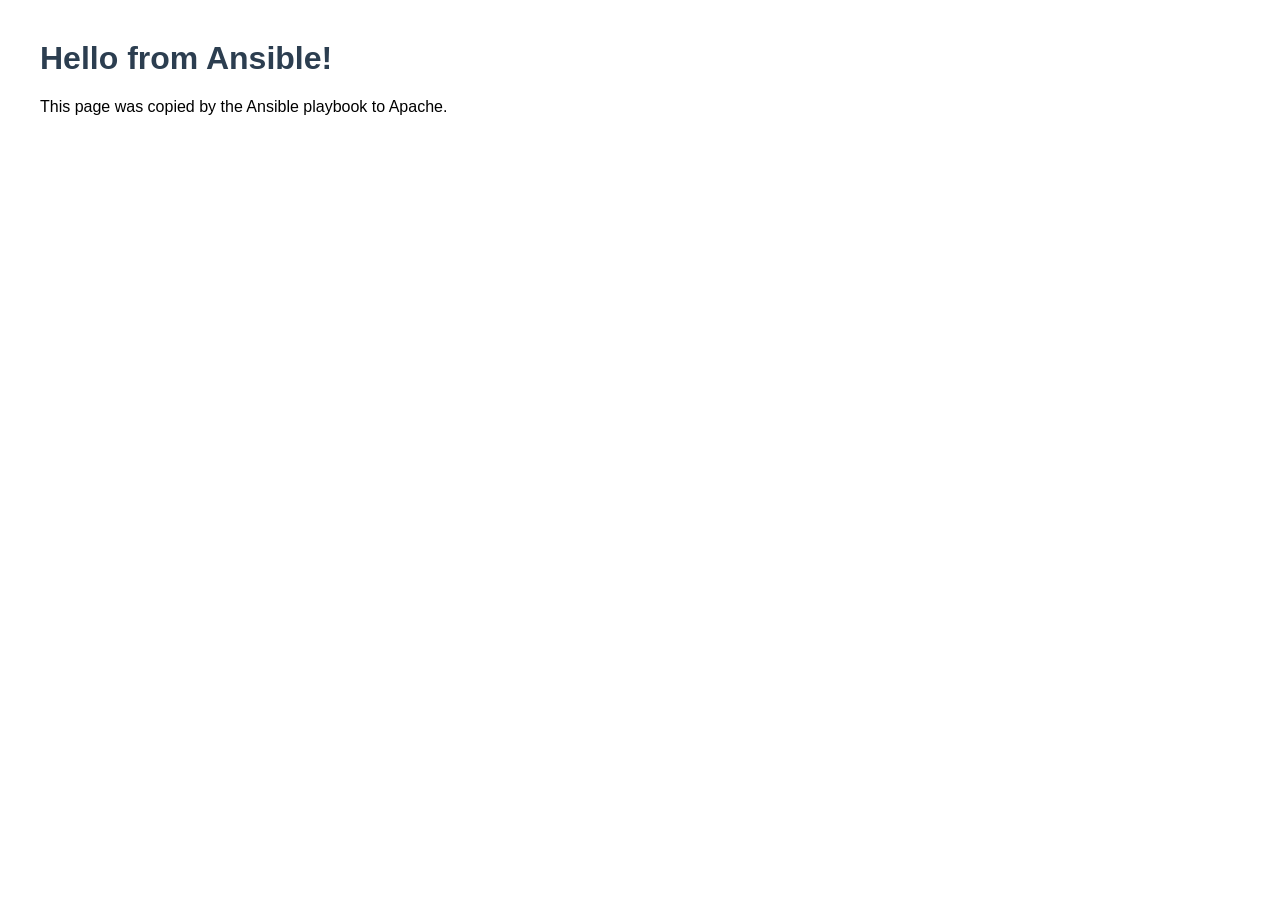
<file: ansible/index.html>
<!DOCTYPE html>
<html lang="en">
<head>
  <meta charset="UTF-8">
  <meta name="viewport" content="width=device-width, initial-scale=1.0">
  <title>Ansible Apache Page</title>
  <style>
    body { font-family: Arial, sans-serif; margin: 40px; }
    h1 { color: #2c3e50; }
  </style>
</head>
<body>
  <h1>Hello from Ansible!</h1>
  <p>This page was copied by the Ansible playbook to Apache.</p>
</body>
</html>
</file>
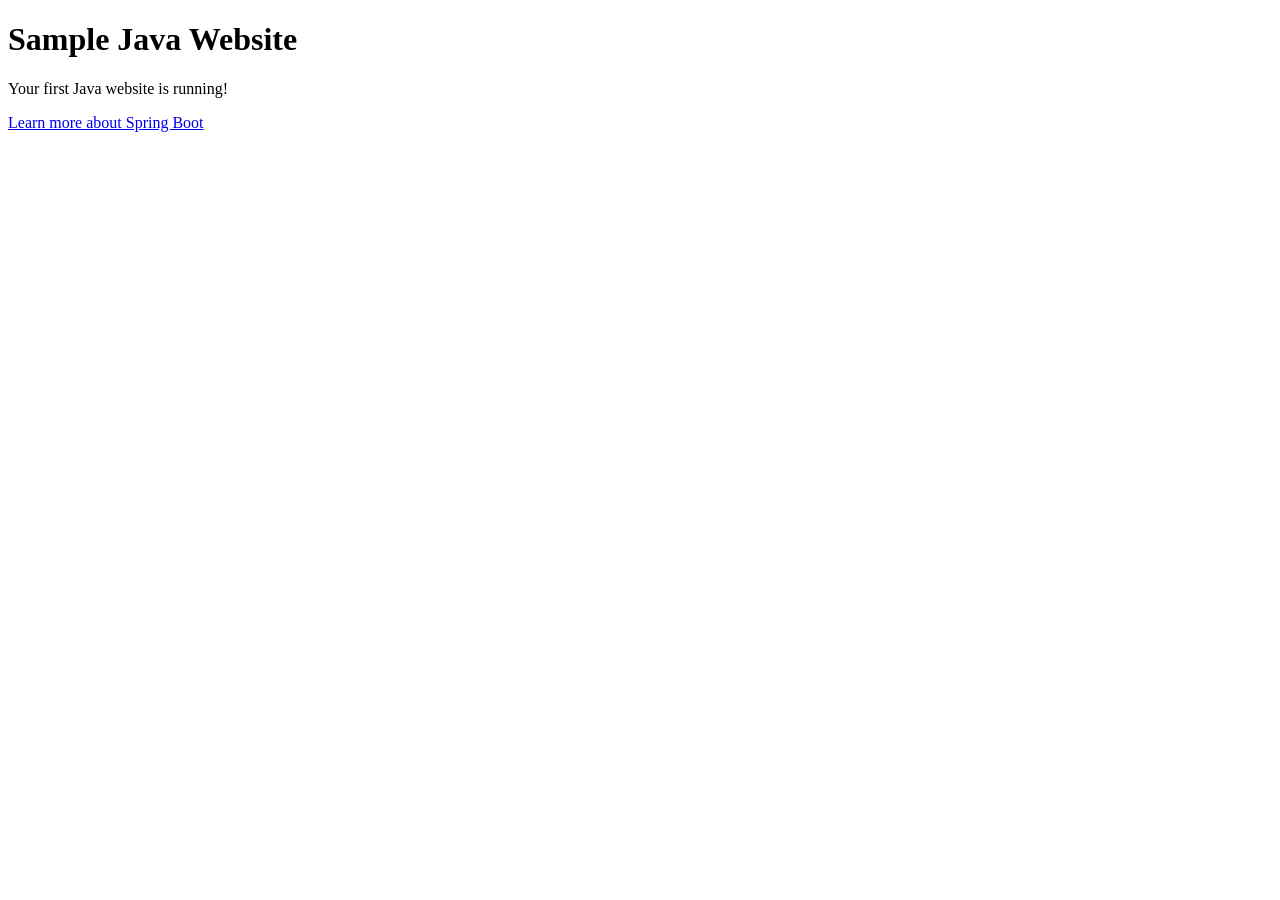
<file: target/classes/templates/index.html>
<!DOCTYPE html>
<html xmlns:th="http://www.thymeleaf.org">
<head>
    <meta charset="UTF-8">
    <meta name="viewport" content="width=device-width, initial-scale=1.0">
    <title th:text="${title}">Sample Java Website</title>
    <link rel="stylesheet" th:href="@{/css/style.css}">
</head>
<body>
    <main>
        <h1 th:text="${title}">Sample Java Website</h1>
        <p th:text="${message}">Your first Java website is running!</p>
        <a href="https://spring.io/projects/spring-boot" target="_blank">Learn more about Spring Boot</a>
    </main>
</body>
</html>
</file>
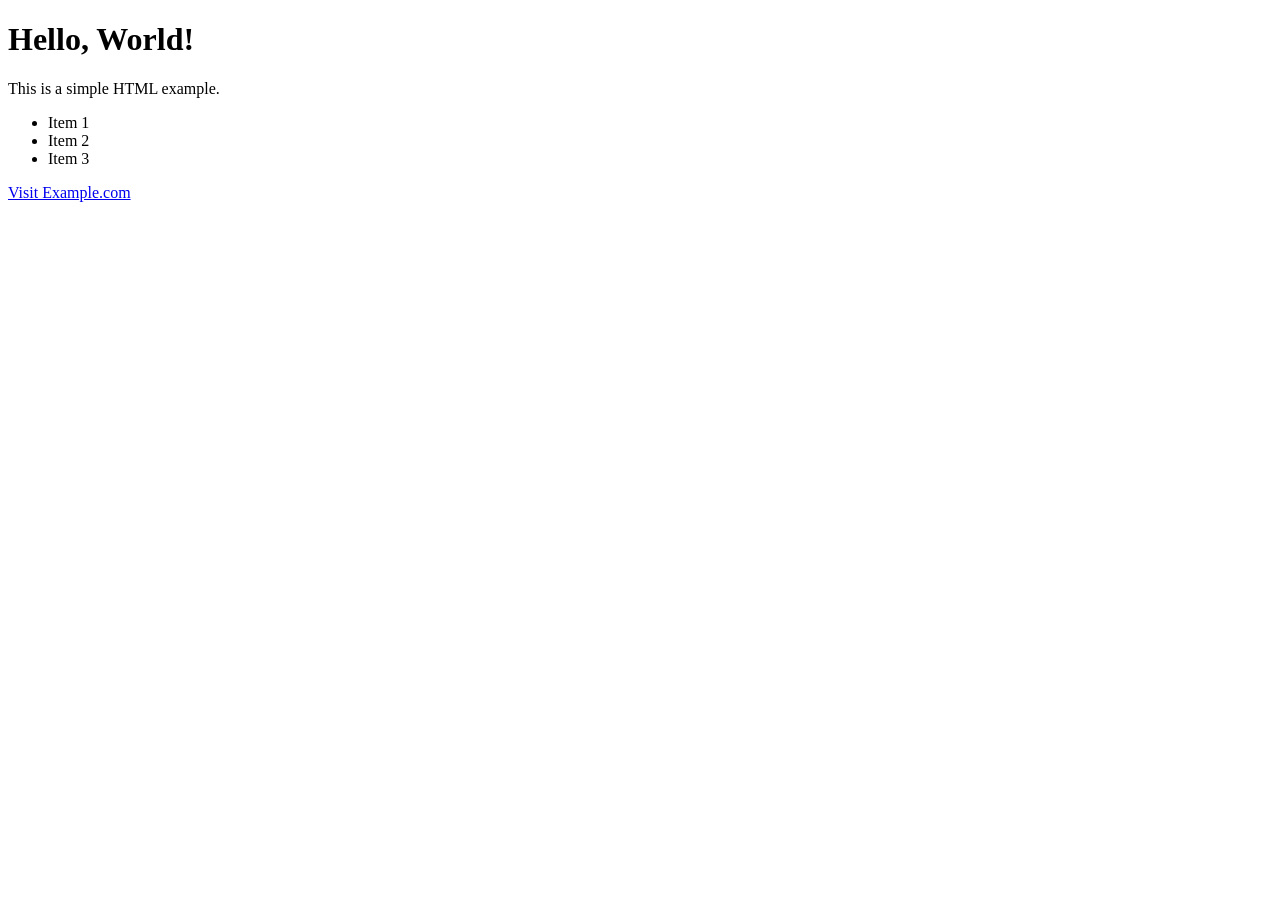
<file: ansiblepacherole/files/copy.html>
<!DOCTYPE html>
<html>
<head>
    <meta charset="UTF-8">
    <title>My First HTML Page</title>
</head>
<body>
    <h1>Hello, World!</h1>
    <p>This is a simple HTML example.</p>
    <ul>
        <li>Item 1</li>
        <li>Item 2</li>
        <li>Item 3</li>
    </ul>
    <p><a href="https://www.example.com">Visit Example.com</a></p>
</body>
</html>
</file>
